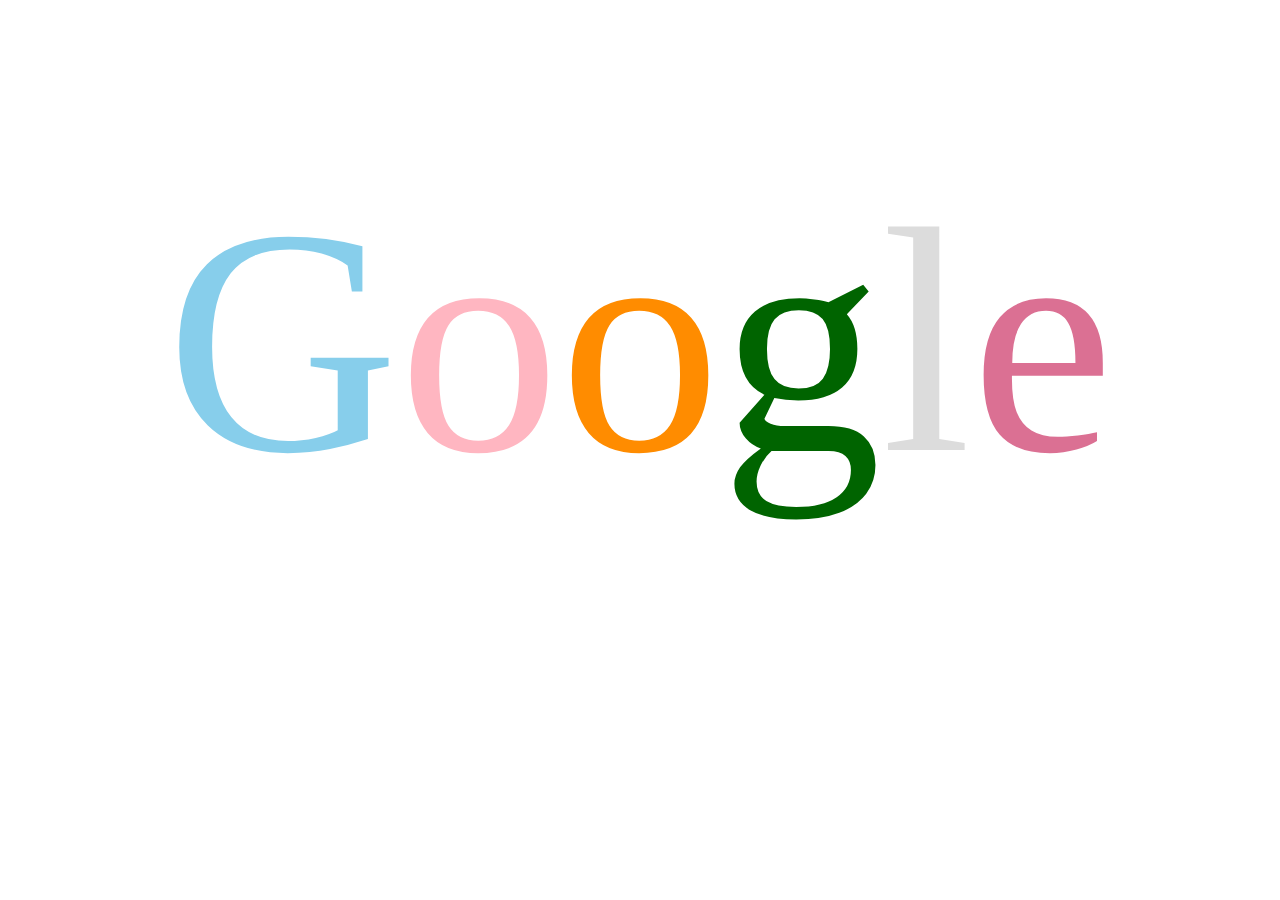
<file: index.html>
<!DOCTYPE html>
<html>
<head>
	<meta charset="utf-8">
	<meta name="viewport" content="width=device-width, initial-scale=1">
	<link rel="stylesheet" type="text/css" href="style/mycss.css">
	<title></title>
</head>
<body>
	<div>
		<p><span>G</span><span>o</span><span>o</span><span>g</span><span>l</span><span>e</span></p>
	</div>
</body>
</html>
</file>
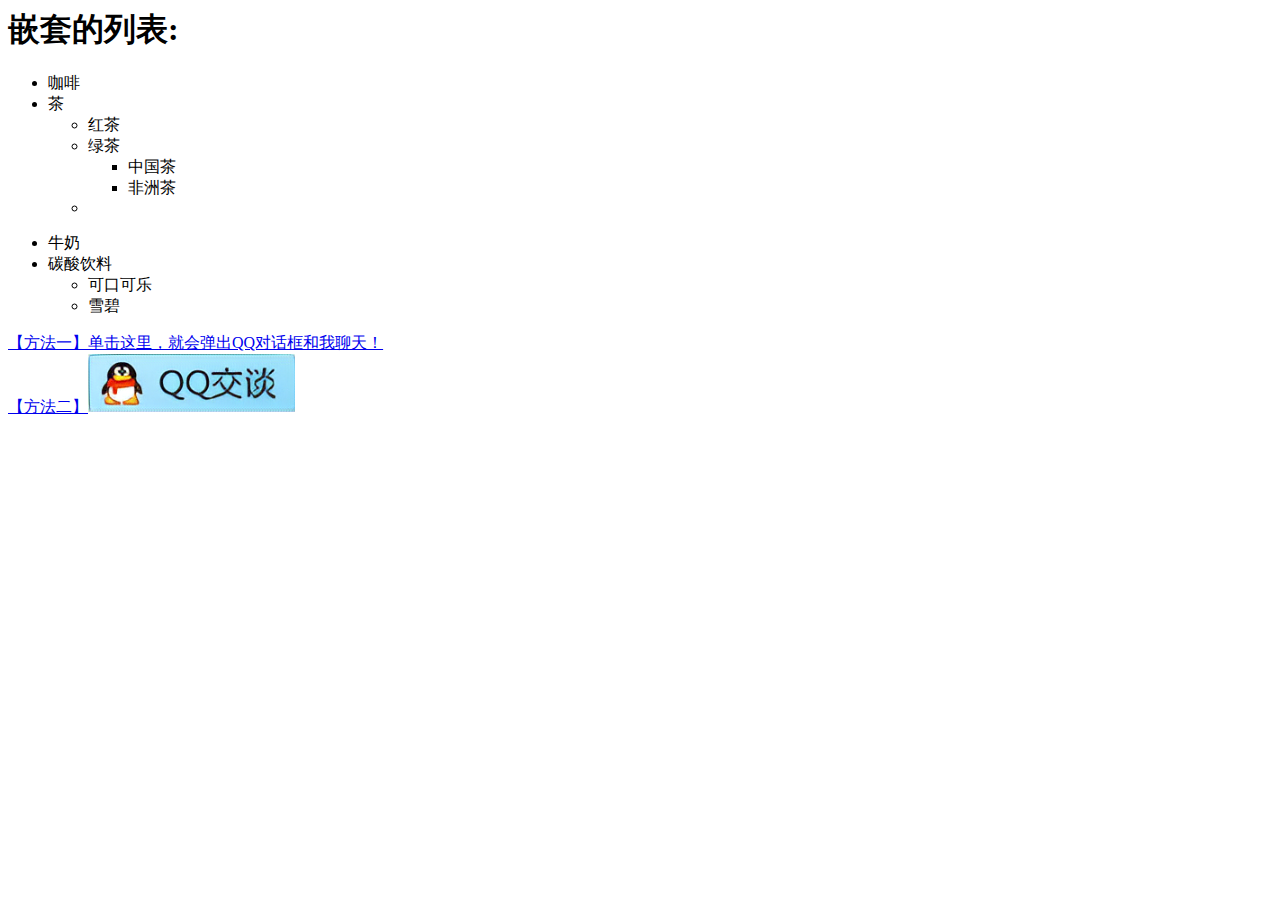
<file: index2.html>
<body>
				<h1>嵌套的列表:</h1>
				<ul>
					<li>咖啡</li>
					<li>
						茶
						<ul>
							<li>红茶</li>
							<li>
								绿茶
								<ul>
									<li>中国茶</li>
									<li>非洲茶</li>
								</ul>
							<li>
						</ul>
					</li>	
				</ul>
				<ul>
					<li>牛奶</li>
					<li>
						碳酸饮料
						<ul>
							<li>可口可乐</li>
							<li>雪碧</li>
						</ul>
					</li>
				</ul>
			</body>
			
			<a target="_blank" href="tencent://message/?uin=1825521069&Site=&Menu=yes
			">【方法一】单击这里，就会弹出QQ对话框和我聊天！</a><br/>
			<a target="_blank" href="http://wpa.qq.com/msgrd?v=3&uin=531494885&site=qq&menu=yes">【方法二】<img src="img/R-C.png"/></a>
</file>
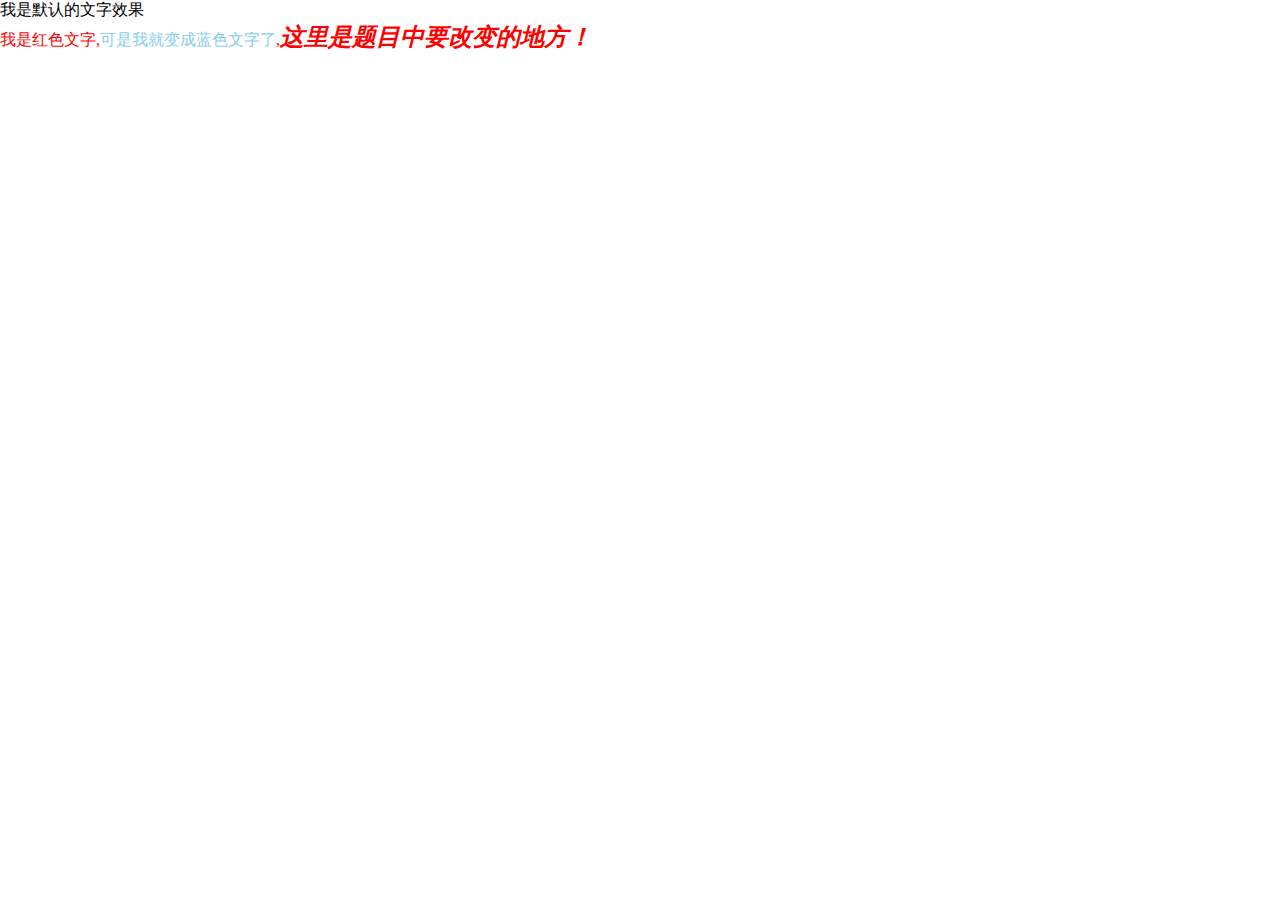
<file: index_1.html>
<!DOCTYPE html>
<html>
<head>
	<meta charset="utf-8">
	<meta name="viewport" content="width=device-width, initial-scale=1">
	<link rel="stylesheet" type="text/css" href="style/mycss_1.css">
	<title></title>
</head>
<body>
	<div>我是默认的文字效果</div>
	<p>我是红色文字,<span>可是我就变成蓝色文字了</span>,<strong><em>这里是题目中要改变的地方！</em></strong></p>
</body>
</html>
</file>
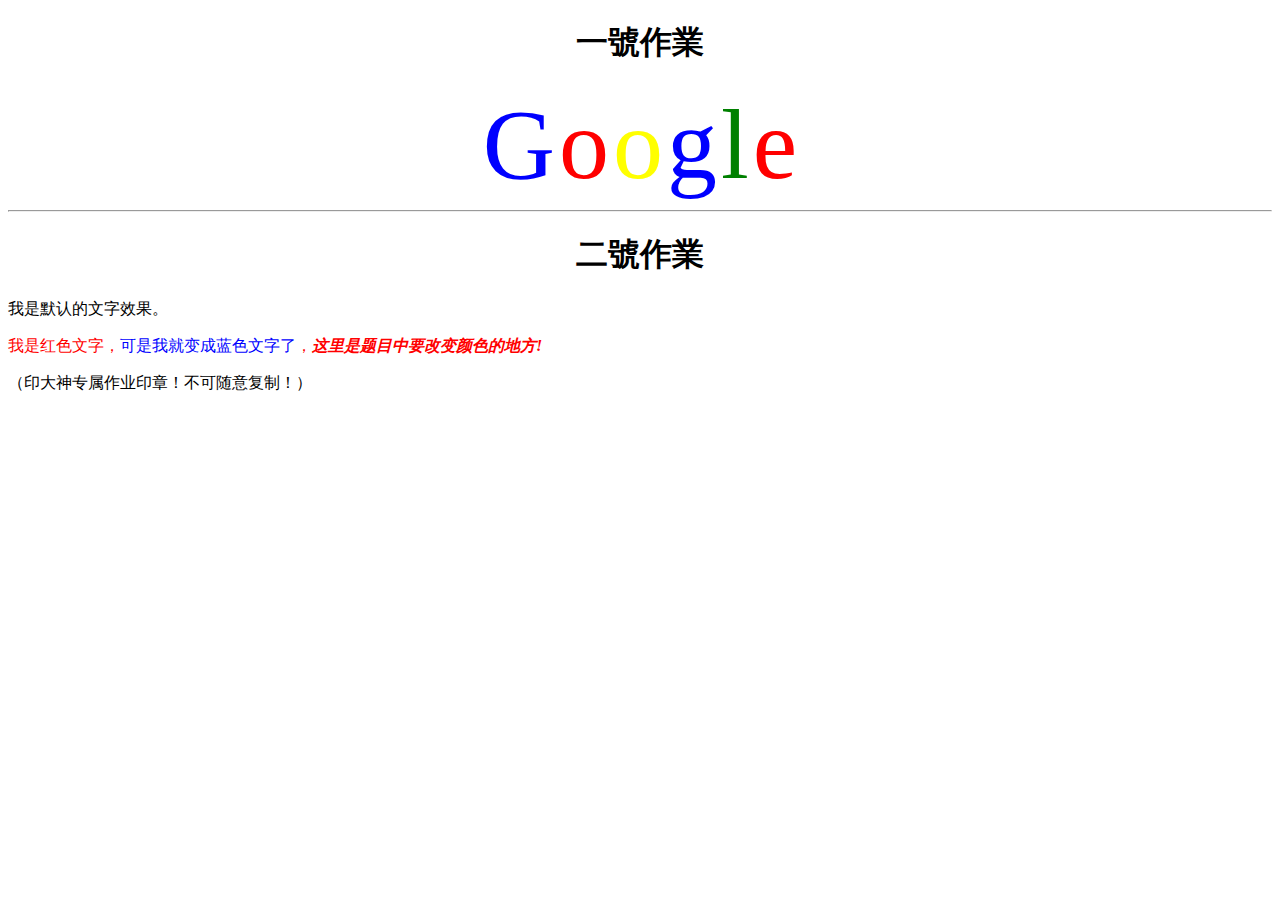
<file: new_file.html>
<!DOCTYPE html>
<html>
	<head>
		<meta charset="utf-8">
		<title>作业</title>
		<style type="text/css">
			.sc{
				text-align: center;
			}
			.a{
				color: blue;
				font-size: 100px;
			}
			.s{
				color: red;
				font-size: 100px;
			}
			.d{
				color: yellow;
				font-size: 100px;
			}
			.f{
				color: green;
				font-size: 100px;
			}
			p{
				color: red;
			}
			span{
				color: blue;
			}
			a{
				text-decoration: none;
				color: red;
			}
			a:hover{
				color: blue;
			}
		</style>
	</head>
	<body>
		<h1 class="sc">一號作業</h1>
		<div class="sc">
			<span class="a">G</span>
			<span class="s">o</span>
			<span class="d">o</span>
			<span class="a">g</span>
			<span class="f">l</span>
			<span class="s">e</span>
		</div>
		<hr>
		<h1 class="sc">二號作業</h1>
		<div>我是默认的文字效果。</div>
		<p>我是红色文字，<span>可是我就变成蓝色文字了</span>，<a href="#"><strong><em>这里是题目中要改变颜色的地方!</em></strong></a></p>
	</body>
</html>                                  
 
 
 
 
 （印大神专属作业印章！不可随意复制！）
</file>
<file: style/mycss.css>
* {
	margin: 0;
	padding: 0;
}
div {
	width: 100%;
	height: 100%;
}
div p {
	position: relative;
	top: 156px;
	left: 0;
	font-size: 322px;
	text-align: center;
}
div p span:first-child {
	color: skyblue;
}
div p span:nth-child(2) {
	color: lightpink;
}
div p span:nth-child(3) {
	color: darkorange;
}
div p span:nth-child(4) {
	color: darkgreen;
}
div p span:nth-child(5) {
	color: gainsboro;
}
div p span:last-child {
	color: palevioletred;
}
</file>
<file: style/mycss_1.css>
* {
	margin: 0;
	padding: 0;
}
p {
	color: red;
}
p span {
	color: skyblue;
}
p strong {
	font-size: 24px;
	font-weight: 700;
}
</file>
